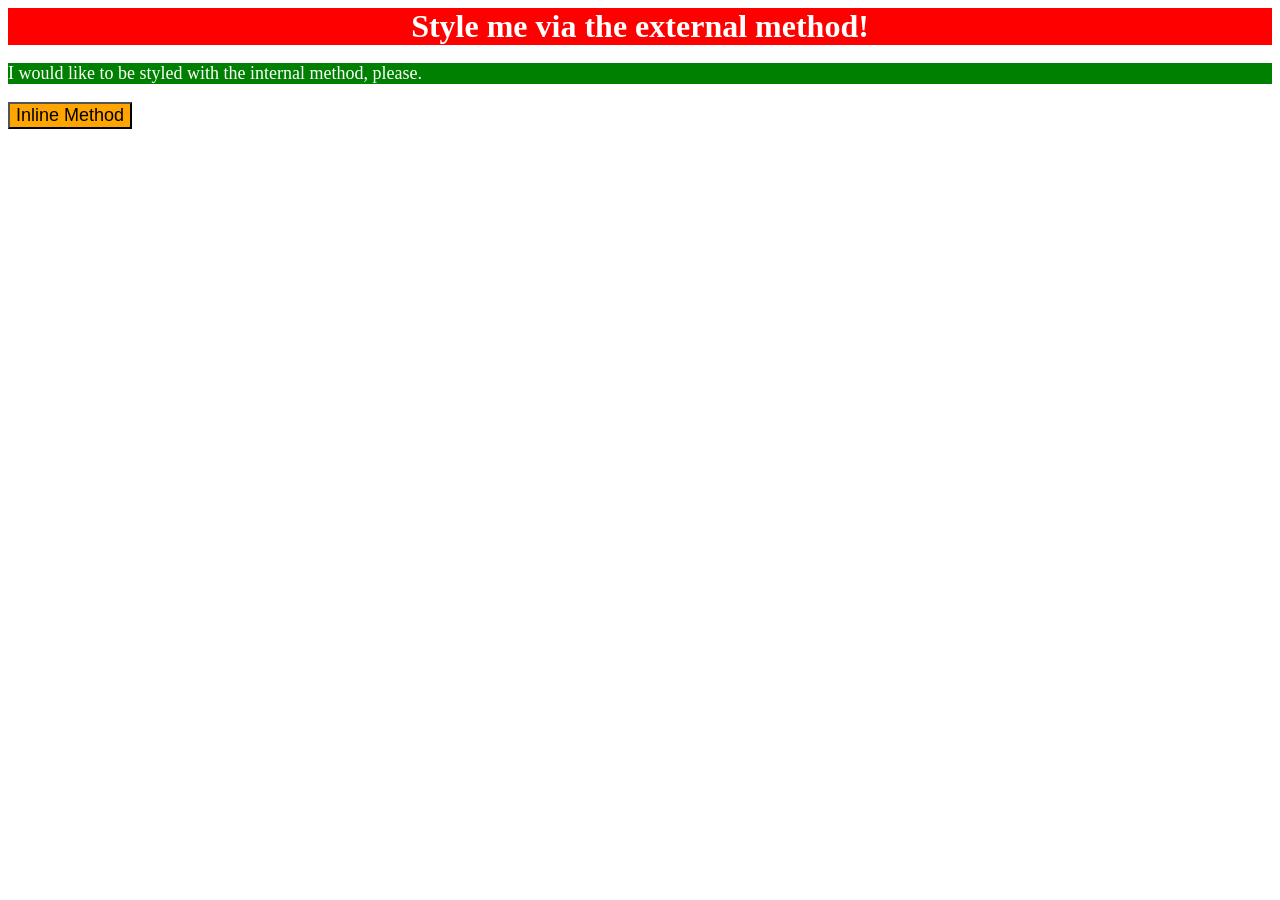
<file: foundations/01-css-methods/index.html>
<!DOCTYPE html>
<html lang="en">
  <head>
    <link rel="stylesheet" href="styles.css">
    <style>
      p {
        background-color: green;
        color: white;
        font-size: 18px;
      }
    </style>
    <meta charset="UTF-8">
    <meta http-equiv="X-UA-Compatible" content="IE=edge">
    <meta name="viewport" content="width=device-width, initial-scale=1.0">
    <title>Methods for Adding CSS</title>
  </head>

  <body>
    <div>Style me via the external method!</div>
    <p>I would like to be styled with the internal method, please.</p>
    <button style="background-color: orange; font-size: 18px;">Inline Method</button>
  </body>
</html>
</file>
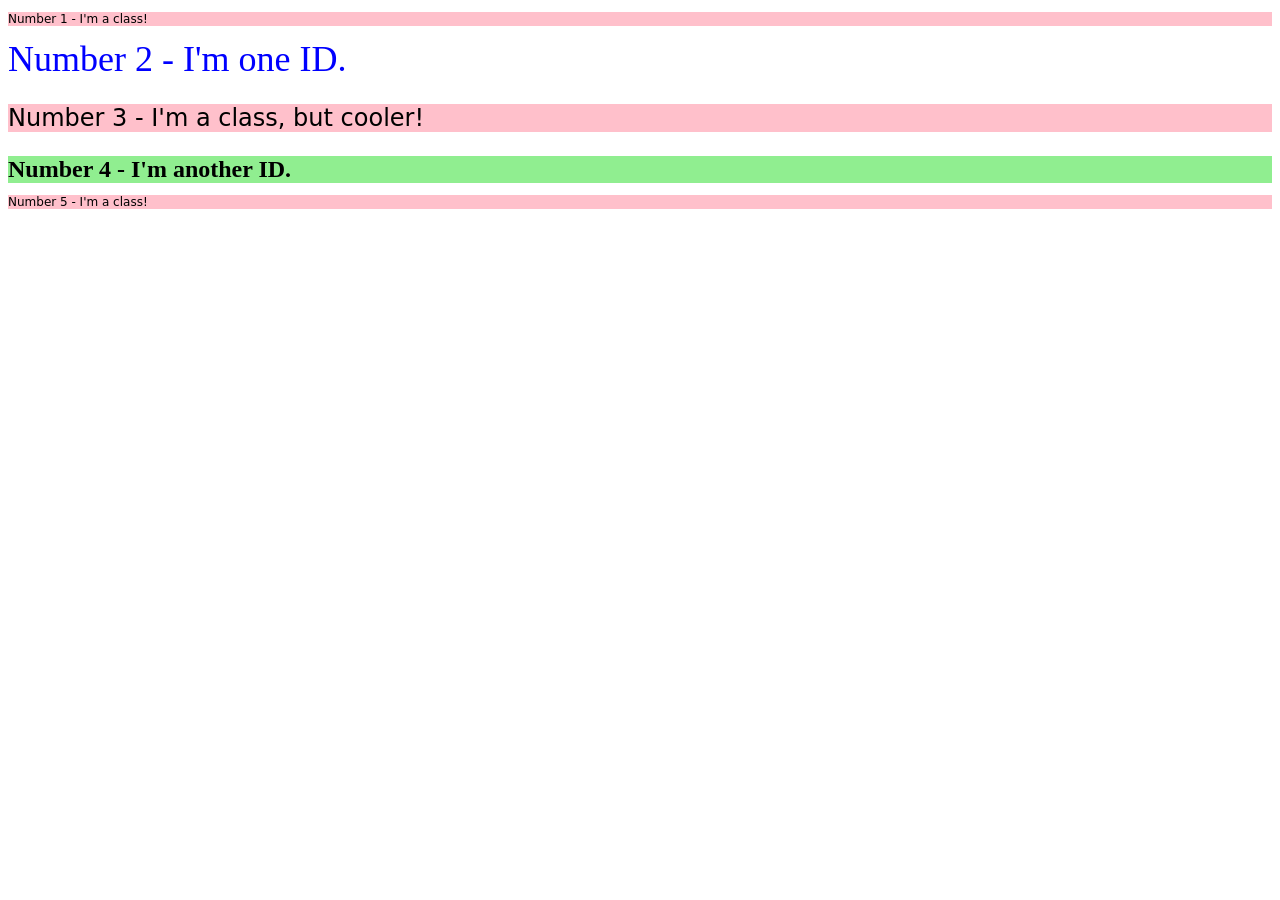
<file: foundations/02-class-id-selectors/index.html>
<!DOCTYPE html>
<html lang="en">
  <head>
    <meta charset="UTF-8">
    <meta http-equiv="X-UA-Compatible" content="IE=edge">
    <meta name="viewport" content="width=device-width, initial-scale=1.0">
    <title>Class and ID Selectors</title>
    <link rel="stylesheet" href="style.css">
  </head>

  <body>
    <p class="odd">Number 1 - I'm a class!</p>
    <div id="second">Number 2 - I'm one ID.</div>
    <p class="odd third">Number 3 - I'm a class, but cooler!</p>
    <div id="fourth">Number 4 - I'm another ID.</div>
    <p class="odd">Number 5 - I'm a class!</p>
  </body>
</html>
</file>
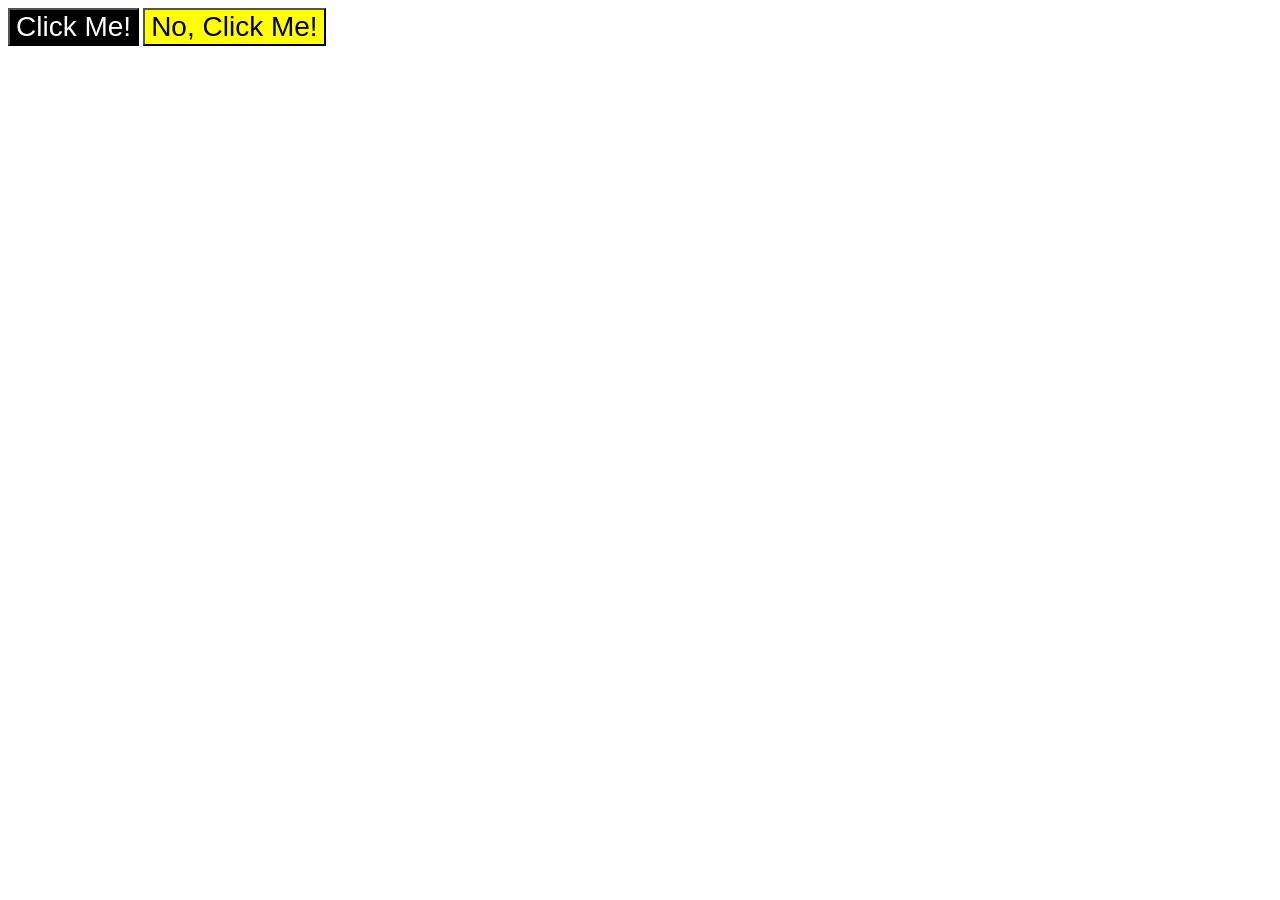
<file: foundations/03-grouping-selectors/index.html>
<!DOCTYPE html>
<html lang="en">
  <head>
    <meta charset="UTF-8">
    <meta http-equiv="X-UA-Compatible" content="IE=edge">
    <meta name="viewport" content="width=device-width, initial-scale=1.0">
    <title>Grouping Selectors</title>
    <link rel="stylesheet" href="style.css">
  </head>

  <body>
    <button class= "first both">Click Me!</button>
    <button class="second both">No, Click Me!</button>
  </body>
</html>
</file>
<file: foundations/01-css-methods/styles.css>
div {
    background-color: red;
    color: white;
    font-size: 32px;
    text-align: center;
    font-weight: bold;
}
</file>
<file: foundations/02-class-id-selectors/style.css>
.odd,.third {
    background-color: pink;
    font-family: Verdana, "DejaVu Sans", sans-serif;
    font-size: 12px;
}

#second{
    font-size: 36px;
    color: blue;
}

.third{
    font-size: 24px;
}

#fourth{
    background-color: lightgreen;
    font-weight: bold;
    font-size: 24px;
}
</file>
<file: foundations/03-grouping-selectors/style.css>
.first{
    background-color: black;
    color: white;
}

.second{
    background-color: yellow;
}

.both{
    font-size: 28px;
    font-family: Helvetica, "Times New Roman", sans-serif;
}
</file>
